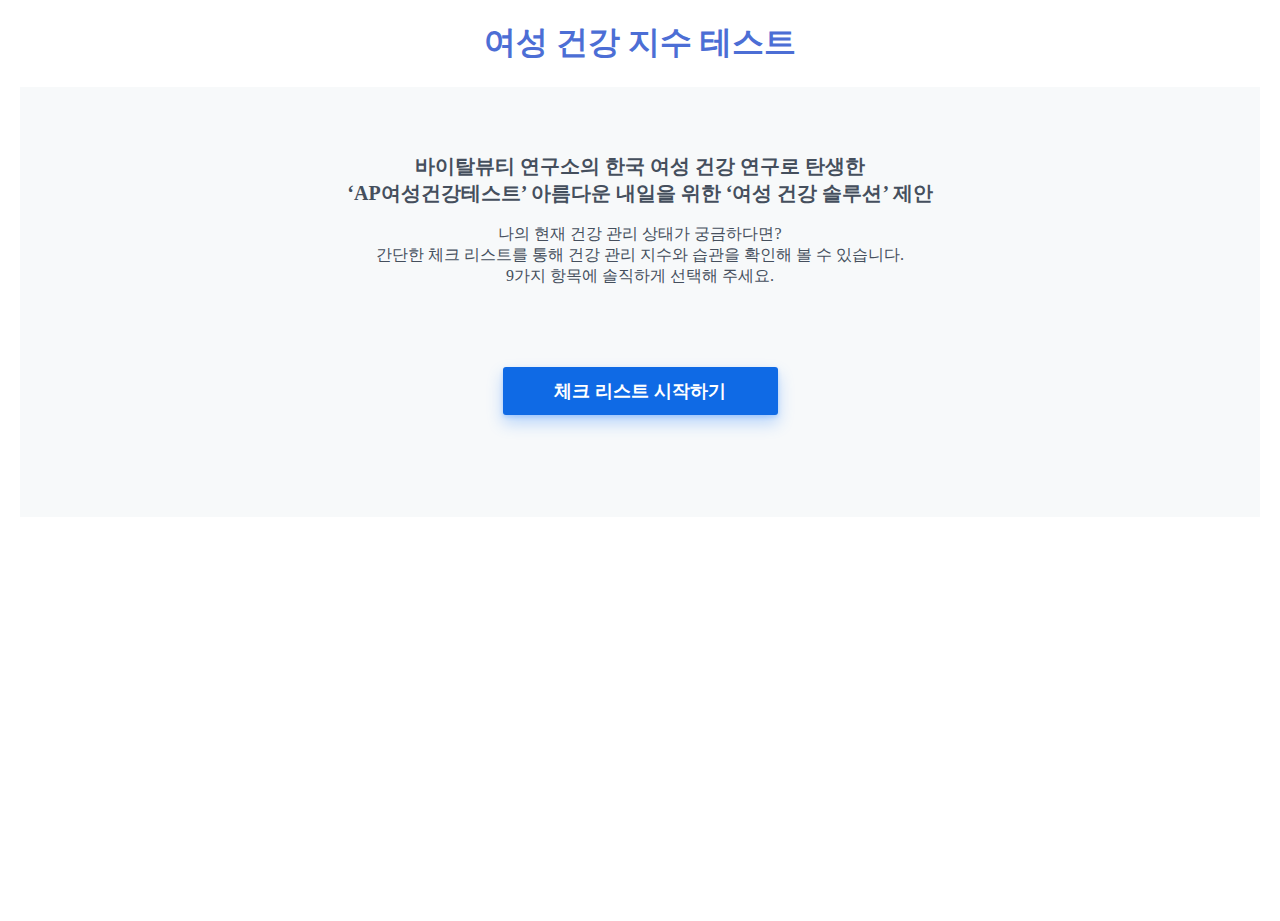
<file: index.html>
<!DOCTYPE html>
<html lang="ko">
<head>
    <meta charset="UTF-8">
    <meta name="viewport" content="width=device-width, initial-scale=1.0">
    <meta http-equiv="X-UA-Compatible" content="ie=edge">
    <title>여성 건강 지수 테스트</title>
    <link rel="stylesheet" href="./style.css">
</head>
<body>
    <section>
        <div class="area_test">       
            <h1 class="tit_test">여성 건강 지수 테스트</h1>           
            <div class="box_test">
                <div class="box_intro">
                    <h2>바이탈뷰티 연구소의 한국 여성 건강 연구로 탄생한</br>‘AP여성건강테스트’ 아름다운 내일을 위한 ‘여성 건강 솔루션’ 제안 </h2>
                    <p>나의 현재 건강 관리 상태가 궁금하다면? </p>
                    <p>간단한 체크 리스트를 통해 건강 관리 지수와 습관을 확인해 볼 수 있습니다. </p>
                    <p>9가지 항목에 솔직하게 선택해 주세요.</p>
                    <p>
                        <button class="btn_start">체크 리스트 시작하기</button>
                    </p>
                </div>
                <div class="box_question">
                    <p class="index_question"></p>
                    <h2 class="tit_question"></h2>
                    <div class="box_user">
                        <ul class="list_info">
                            <li>
                                <p class="question">이름을 입력해 주세요</p>
                                <p class="answer"><input type="text" id="valName"></p>
                            </li>
                            <li>
                                <p class="question">현재 나이를 입력해 주세요<br/>(만 나이로 입력)</p>                    
                                <p class="answer"><input type="number" pattern="^[0-9]*$" id="valAge" min="1" max="99"  maxlength="2"><span>세</span><br/><span class="msg"></span></p>
                            </li>
                            <li>
                                <p class="question">첫 출산 연령을 입력해 주세요<br/>(출산 경험이 없는 경우 00을 입력)<p>
                                <p class="answer"><input type="number" pattern="^[0-9]*$" id="valChildbirthAge" min="0" max="99"  maxlength="2" ><span>세</span><br/><span class="msg"></span></p> 
                            </li>
                        </ul>
                    </div>
                    <div class="box_input">
                        <p class="list_choice"></p>
                        <p class="box_range">
                            <span class="min"></span>
                            <span class="line"></span>
                            <span class="max"></span>
                        </p>
                    </div>
                    <p class="box_nav">
                        <button class="btn_prev">
                            <svg width="16px" height="28px" viewBox="0 0 16 28" version="1.1" xmlns="http://www.w3.org/2000/svg" xmlns:xlink="http://www.w3.org/1999/xlink">
                                <title>이전질문</title>
                                <g stroke="none" stroke-width="1" fill="none" fill-rule="evenodd">
                                <g transform="translate(0.000000, -1.000000)" stroke="#fff">
                                        <polyline id="Path-2-Copy-4" transform="translate(8.000000, 15.000000) rotate(-180.000000) translate(-8.000000, -15.000000) " points="1 1 15 15 1 29"></polyline>
                                </g>
                                </g>
                            </svg>
                        </button>
                        <button class="btn_next">
                            <svg width="16px" height="28px" viewBox="0 0 16 28" version="1.1" xmlns="http://www.w3.org/2000/svg" xmlns:xlink="http://www.w3.org/1999/xlink">
                                <title>다음질문</title>
                                <g stroke="none" stroke-width="1" fill="none" fill-rule="evenodd">
                                    <g transform="translate(0.000000, -1.000000)" stroke="#fff">
                                            <polyline transform="rotate(-360.000000)" points="1 1 15 15 1 29"></polyline>
                                    </g>
                                </g>
                            </svg>
                        </button>
                    </p>
                </div>
                <div class="box_result">
                    <h2>바이탈뷰티가 제안하는 여성 건강 솔루션</h2>
                    <h3 class="tit_result"><span class="name"></span>님의 여성 건강 관리 지수</h3>
                    <p class="score_total"></p>
                    <h3 class="tit_result"><span class="name"></span>님의 여성 생애 호르몬 단계에서의 상대적 위치</h3>
                    <p class="txt_desc">나이 : <span class="age"></span> 출산연령 : <span class="childbirth"></span></p>
                    <p class="txt_desc">가임기 여성 그룹의 건강 상태와 비교 시 비교적 건강하고 양호한 상태로 호르몬 변화에 따른 불편 현상에 대한 적극적 관리를 고려하지 않아도 되는 수준으로 볼 수 있습니다</p>
                    <h3 class="tit_result"><span class="name"></span>님의 여성 건강 유형과 건강 솔루션 제안</h3>
                    <p class="txt_rec">바이탈뷰티를 구매하세요! 롸잇나우. 이츠바이탈!</p> 
                    <p>
                        <button class="btn_start">처음부터 다시 하기</button>
                    </p>
                </div>
            </div>

        </div>
    </section>
    <script src="./main.js"></script>
</body>
</html>
</file>
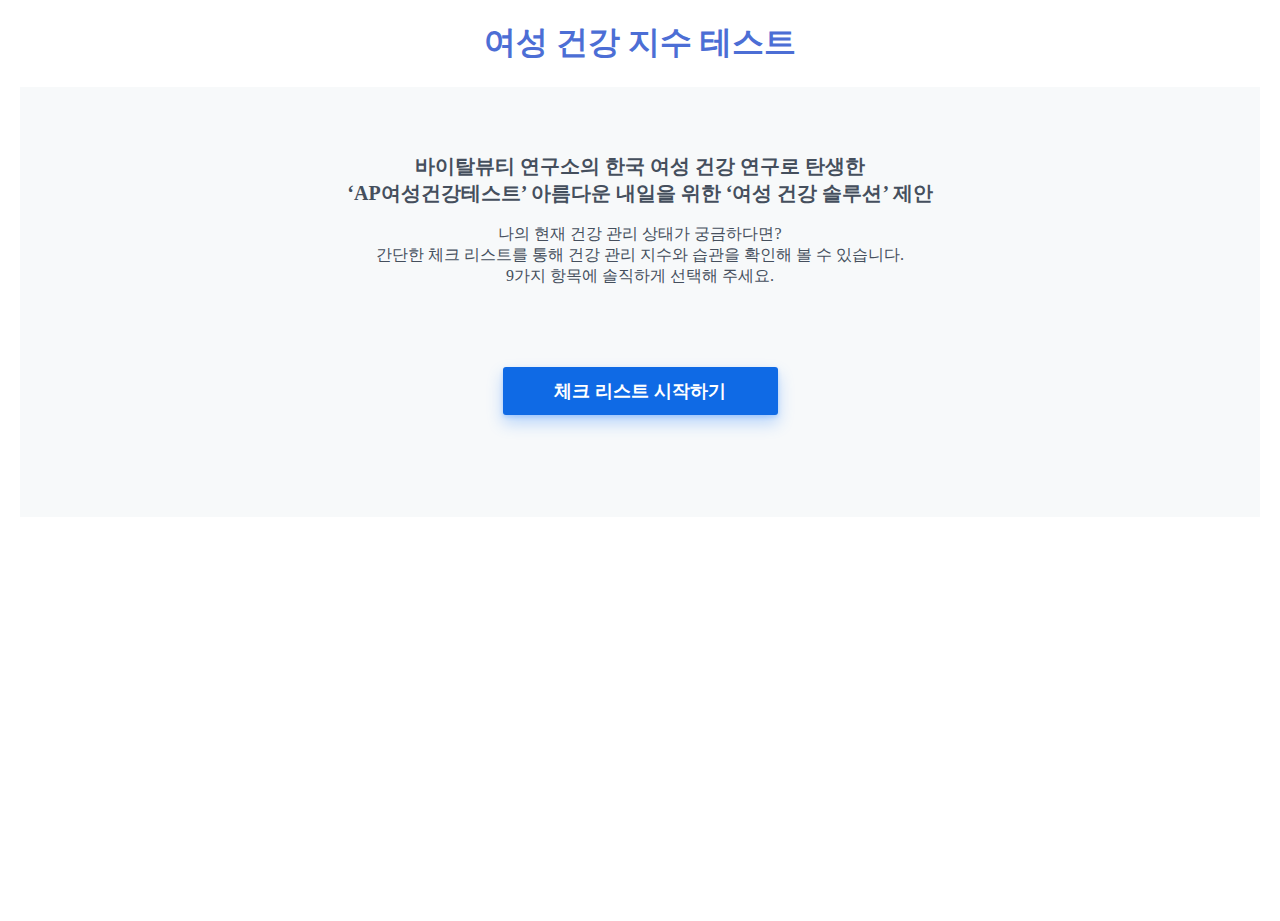
<file: index1.html>
<!DOCTYPE html>
<html lang="ko">
<head>
    <meta charset="UTF-8">
    <meta name="viewport" content="width=device-width, initial-scale=1.0">
    <meta http-equiv="X-UA-Compatible" content="ie=edge">
    <title>여성 건강 지수 테스트</title>
    <link rel="stylesheet" href="./style.css">
</head>
<body>
    <section>
        <div class="area_test">       
            <h1 class="tit_test">여성 건강 지수 테스트</h1>           
            <div class="box_test">
                <div class="box_intro">
                    <h2>바이탈뷰티 연구소의 한국 여성 건강 연구로 탄생한</br>‘AP여성건강테스트’ 아름다운 내일을 위한 ‘여성 건강 솔루션’ 제안 </h2>
                    <p>나의 현재 건강 관리 상태가 궁금하다면? </p>
                    <p>간단한 체크 리스트를 통해 건강 관리 지수와 습관을 확인해 볼 수 있습니다. </p>
                    <p>9가지 항목에 솔직하게 선택해 주세요.</p>
                    <p>
                        <button class="btn_start">체크 리스트 시작하기</button>
                    </p>
                </div>
                <div class="box_question">
                    <p class="index_question"></p>
                    <h2 class="tit_question"></h2>
                    <div class="box_user">
                        <ul class="list_info">
                            <li>
                                <p class="question">이름을 입력해 주세요</p>
                                <p class="answer"><input type="text" id="valName"></p>
                            </li>
                            <li>
                                <p class="question">현재 나이를 입력해 주세요<br/>(만 나이로 입력)</p>                    
                                <p class="answer"><input type="number" name="" id="valAge" maxlength="2"><span>세</span><br/><span class="msg"></span></p>
                            </li>
                            <li>
                                <p class="question">첫 출산 연령을 입력해 주세요<br/>(출산 경험이 없는 경우 00을 입력)<p>
                                <p class="answer"><input type="number" name="" id="valChildbirthAge" maxlength="2"><span>세</span><br/><span class="msg"></span></p> 
                            </li>
                        </ul>
                    </div>
                    <div class="box_input">
                        <p class="list_choice"></p>
                        <p class="box_range">
                            <span class="min"></span>
                            <span class="line"></span>
                            <span class="max"></span>
                        </p>
                    </div>
                    <p class="box_nav">
                        <button class="btn_prev">
                            <svg width="16px" height="28px" viewBox="0 0 16 28" version="1.1" xmlns="http://www.w3.org/2000/svg" xmlns:xlink="http://www.w3.org/1999/xlink">
                                <title>이전질문</title>
                                <g stroke="none" stroke-width="1" fill="none" fill-rule="evenodd">
                                <g transform="translate(0.000000, -1.000000)" stroke="#fff">
                                        <polyline id="Path-2-Copy-4" transform="translate(8.000000, 15.000000) rotate(-180.000000) translate(-8.000000, -15.000000) " points="1 1 15 15 1 29"></polyline>
                                </g>
                                </g>
                            </svg>
                        </button>
                        <button class="btn_next">
                            <svg width="16px" height="28px" viewBox="0 0 16 28" version="1.1" xmlns="http://www.w3.org/2000/svg" xmlns:xlink="http://www.w3.org/1999/xlink">
                                <title>다음질문</title>
                                <g stroke="none" stroke-width="1" fill="none" fill-rule="evenodd">
                                    <g transform="translate(0.000000, -1.000000)" stroke="#fff">
                                            <polyline transform="rotate(-360.000000)" points="1 1 15 15 1 29"></polyline>
                                    </g>
                                </g>
                            </svg>
                        </button>
                    </p>
                </div>
                <div class="box_result">
                    <h2>바이탈뷰티가 제안하는 여성 건강 솔루션</h2>
                    <h3 class="tit_result"><span class="name"></span>님의 여성 건강 관리 지수</h3>
                    <p class="score_total"></p>
                    <h3 class="tit_result"><span class="name"></span>님의 여성 생애 호르몬 단계에서의 상대적 위치</h3>
                    <p class="txt_desc">나이 : <span class="age"></span> 출산연령 : <span class="childbirth"></span></p>
                    <p class="txt_desc">가임기 여성 그룹의 건강 상태와 비교 시 비교적 건강하고 양호한 상태로 호르몬 변화에 따른 불편 현상에 대한 적극적 관리를 고려하지 않아도 되는 수준으로 볼 수 있습니다</p>
                    <h3 class="tit_result"><span class="name"></span>님의 여성 건강 유형과 건강 솔루션 제안</h3>
                    <p class="txt_rec">바이탈뷰티를 구매하세요! 롸잇나우. 이츠바이탈!</p> 
                    <p>
                        <button class="btn_start">처음부터 다시 하기</button>
                    </p>
                </div>
            </div>

        </div>
    </section>
    <script src="./main.js"></script>
</body>
</html>
</file>
<file: style.css>
* {outline:none;}
body {margin:0;color:#454f5d;}
p {margin:0;}
h2 {font-size:20px;}
ul, li {padding:0;list-style:none;}
button {border:none;}

.area_test {width:100vw;height:100vh;background-color:#ffffff;text-align:center;}
.tit_test {color:#4c6ed5;}
.box_test {min-height:300px;margin:0px 20px;padding:50px 20px 80px;background-color:#f7f9fa;}
.box_intro {display:none;}
.box_intro.on {display:block;}
.box_question {display:none;position:relative;height:265px;}
.box_question.on {display:block;}
.box_user {display:none;}
.box_user.on {display:block;position:relative;z-index:10;}
.box_input {display:none;}
.box_input.on {display:block;position:relative;z-index:10;}
.box_result {display:none;}
.box_result.on {display:block;}

.btn_start {width:275px;margin-top:80px;padding:12px 0;-webkit-transition:background-color, -webkit-box-shadow 0.2s, -webkit-transform 0.2s;transition:background-color, -webkit-box-shadow 0.2s, -webkit-transform 0.2s;transition:background-color, box-shadow 0.2s, transform 0.2s;transition:background-color, box-shadow 0.2s, transform 0.2s, -webkit-box-shadow 0.2s, -webkit-transform 0.2s;border-radius:3px;background-color:#0f6ae5;-webkit-box-shadow:0 8px 16px 0 rgba(49, 136, 255, 0.32), 0 2px 4px 0 rgba(49, 136, 255, 0.24);box-shadow:0 8px 16px 0 rgba(49, 136, 255, 0.32), 0 2px 4px 0 rgba(49, 136, 255, 0.24);font-size:18px;font-weight:bold;color:white;}
.btn_start:hover {background-color:#0d5fcd;}
.btn_start:active {-webkit-transform:translateY(1px) scale(0.98);transform:translateY(1px) scale(0.98);background-color:#0b4fac;-webkit-box-shadow:0 2px 4px 0 rgba(49, 136, 255, 0.24);box-shadow:0 2px 4px 0 rgba(49, 136, 255, 0.24);}
.box_nav {position:absolute;top:50%;width:100%;}
.box_nav .btn_prev {float:left;margin-left:-30px;}
.box_nav .btn_next {float:right;margin-right:-30px;}
.box_nav button {overflow:hidden;width:50px;height:50px;cursor:pointer;-webkit-transition:background-color, -webkit-box-shadow 0.2s, -webkit-transform 0.2s;transition:background-color, -webkit-box-shadow 0.2s, -webkit-transform 0.2s;transition:background-color, box-shadow 0.2s, transform 0.2s;transition:background-color, box-shadow 0.2s, transform 0.2s, -webkit-box-shadow 0.2s, -webkit-transform 0.2s;border-radius:24px;background-color:#0f6ae5;-webkit-box-shadow:0 8px 16px 0 rgba(49, 136, 255, 0.32), 0 2px 4px 0 rgba(49, 136, 255, 0.24);box-shadow:0 8px 16px 0 rgba(49, 136, 255, 0.32), 0 2px 4px 0 rgba(49, 136, 255, 0.24);}
.box_nav button:hover {background-color:#0d5fcd;}
.box_nav button:active {-webkit-transform:translateY(1px) scale(0.98);transform:translateY(1px) scale(0.98);background-color:#0b4fac;-webkit-box-shadow:0 2px 4px 0 rgba(49, 136, 255, 0.24);box-shadow:0 2px 4px 0 rgba(49, 136, 255, 0.24);}
.btn_choice {width:100px;height:150px;margin:10px 0;cursor:pointer;-webkit-transition:background-color, -webkit-box-shadow 0.2s, -webkit-transform 0.2s;transition:background-color, -webkit-box-shadow 0.2s, -webkit-transform 0.2s;transition:background-color, box-shadow 0.2s, transform 0.2s;transition:background-color, box-shadow 0.2s, transform 0.2s, -webkit-box-shadow 0.2s, -webkit-transform 0.2s;border-radius:10px;background-color:#ffffff;-webkit-box-shadow:0 8px 16px 0 rgba(163, 163, 163, 0.32), 0 2px 4px 0 rgba(163, 163, 163, 0.24);box-shadow:0 8px 16px 0 rgba(163, 163, 163, 0.32), 0 2px 4px 0 rgba(163, 163, 163, 0.24);font-size:20px;}
.btn_choice:hover {background-color:#cccccc;}
.btn_choice:active {-webkit-transform:translateY(1px) scale(0.98);transform:translateY(1px) scale(0.98);background-color:#0b4fac;-webkit-box-shadow:0 2px 4px 0 rgba(49, 136, 255, 0.24);box-shadow:0 2px 4px 0 rgba(49, 136, 255, 0.24);}
.btn_choice.checked {background-color:#0f6ae5;-webkit-box-shadow:0 8px 16px 0 rgba(49, 136, 255, 0.32), 0 2px 4px 0 rgba(49, 136, 255, 0.24);box-shadow:0 8px 16px 0 rgba(49, 136, 255, 0.32), 0 2px 4px 0 rgba(49, 136, 255, 0.24);font-size:20px;color:#ffffff;}

.list_info {margin-top:60px;}
.list_info li {width:80%;max-width:600px;margin:0 auto 20px;}
.list_info li:after {display:block;clear:both;content:"";}
.list_info .question {float:left;width:70%;text-align:left;}
.list_info .answer {float:right;width:30%;text-align:left;}
.list_info .answer input{margin-right:10px;width:120px;}
.list_info .answer input[type="number"] {ime-mode:disabled;}
.box_range {width:60%;margin:60px auto 0px;}
.box_range .min {float:left;}
.box_range .max {float:right;}
.box_range .line {display:inline-block;position:relative;width:80%;height:1px;margin-bottom:5px;background:#999999;}
.box_range .line:before {display:inline-block;position:absolute;top:-8px;left:-1px;content:"<";color:#999999;}
.box_range .line:after {display:inline-block;position:absolute;top:-8px;right:-1px;content:">";color:#999999;}
.msg {transition:opacity 3s;font-size:10px;color:#a166e7;}
.score_total {font-size:100px;}
.score_total span {font-size:30px;}
.txt_desc, txt_rec {width:80%;margin:0 auto;}
.name, .age, .childbirth {color:#a166e7;}
</file>
